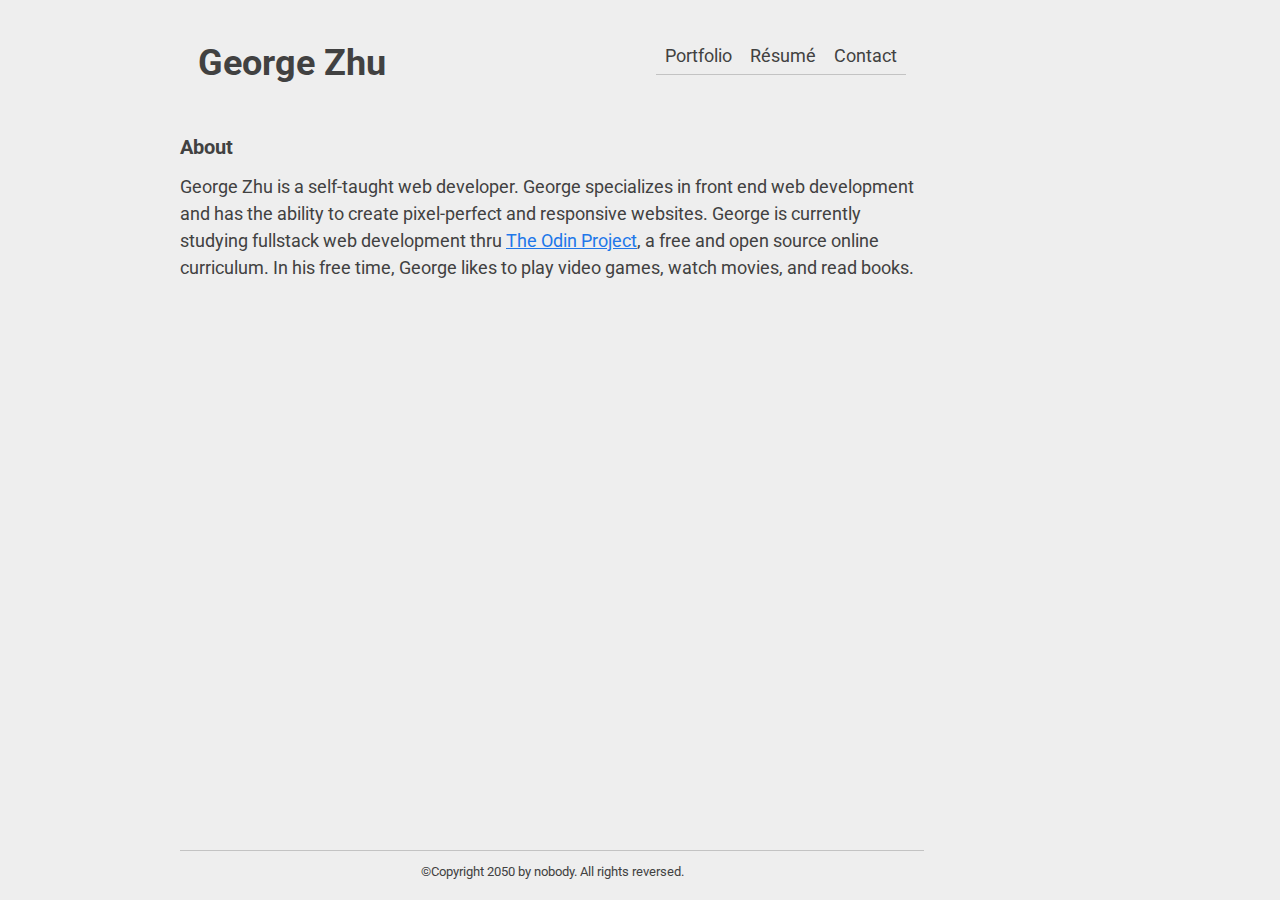
<file: index.html>
<!DOCTYPE html>
<html lang="en">
<head>
  <meta charset="UTF-8">
  <meta http-equiv="X-UA-Compatible" content="IE=edge">
  <meta name="viewport" content="width=device-width, initial-scale=1.0">
  <title>George Zhu</title>
  <link rel="preconnect" href="https://fonts.googleapis.com">
  <link rel="preconnect" href="https://fonts.gstatic.com" crossorigin>
  <link href="https://fonts.googleapis.com/css2?family=Roboto:wght@300&display=swap" rel="stylesheet">
  <link rel="stylesheet" href="styles/styles.css">
</head>
<body>
  <div class="header-nav">
    <header>
      <h1>George Zhu</h1>
    </header>
    <nav>
      <ul class="links">
        <li><a href="portfolio.html">Portfolio</a></li>
        <li><a target="_blank" href="resume.pdf">Résumé</a></li>
        <li><a href="contact.html">Contact</a></li>
      </ul>
    </nav>
  </div>
  <main>
    <h2>About</h2>
    <p>George Zhu is a self-taught web developer. George specializes in front end web development and has the ability to create pixel-perfect and responsive websites. George is currently studying fullstack web development thru <a target="_blank" href="https://www.theodinproject.com/">The Odin Project</a>, a free and open source online curriculum. In his free time, George likes to play video games, watch movies, and read books.</p>
  </main>
  <footer>
    <p>©Copyright 2050 by nobody. All rights reversed.</p>
  </footer>
</body>
</html>
</file>
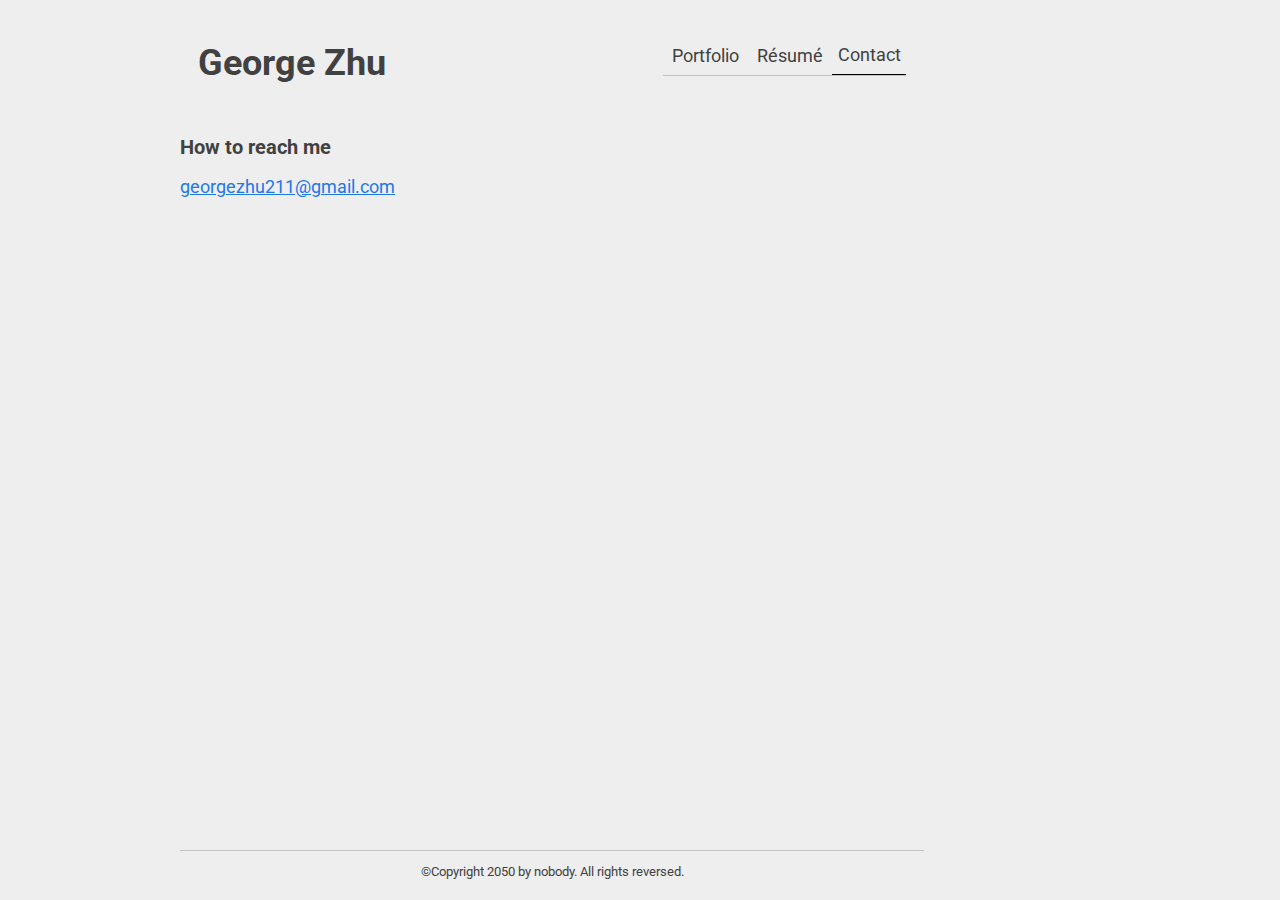
<file: contact.html>
<!DOCTYPE html>
<html lang="en">
<head>
  <meta charset="UTF-8">
  <meta http-equiv="X-UA-Compatible" content="IE=edge">
  <meta name="viewport" content="width=device-width, initial-scale=1.0">
  <title>George Zhu</title>
  <link rel="preconnect" href="https://fonts.googleapis.com">
  <link rel="preconnect" href="https://fonts.gstatic.com" crossorigin>
  <link href="https://fonts.googleapis.com/css2?family=Roboto:wght@300&display=swap" rel="stylesheet">
  <link rel="stylesheet" href="styles/styles.css">
</head>
<body>
  <div class="header-nav">
    <header>
      <h1><a href="index.html">George Zhu</a></h1>
    </header>
    <nav>
      <ul class="links">
        <li><a href="portfolio.html">Portfolio</a></li>
        <li><a target="_blank" href="resume.pdf">Résumé</a></li>
        <li class="current">Contact</li>
      </ul>
    </nav>
  </div>

  <main>
    <h2>How to reach me</h2>
    <p><a href="mailto:georgezhu211@gmail.com">georgezhu211@gmail.com</a></p>
  </main>
  <footer>
    <p>©Copyright 2050 by nobody. All rights reversed.</p>
  </footer>
</body>
</html>
</file>
<file: styles/styles.css>
/* CSS Reset */
* {
  padding: 0;
  margin: 0;
  box-sizing: border-box;
  /* border: 1px solid black; */
}

/* Base Styles */
body {
  font-family: 'Roboto', sans-serif;
  font-size: 18px;
  padding: 1em 2em;
  color: #414141;
  background-color: #eeeeee;
  display: flex;
  flex-direction: column;
  min-height: 100vh;
  line-height: 1.5;
  max-width: 800px;
}

h1 {
  text-align: center;
  padding-bottom: 0.7em;
}

nav ul {
  list-style-type: none;
  display: flex;
  justify-content: space-between;
  align-items: center;
  border-bottom: 1px solid #c3c3c3;
  margin-bottom: 2em;
}

.links li {
  padding: 0.3em;
}

.links a {
  padding: 0.2em;
  color: #414141;
}

h1 a,
.links a {
  text-decoration: none;
  color: #414141;
}

a {
  color: rgb(32, 119, 233);
}

.current {
  border-bottom: 1px solid black;
}

main {
  flex: 1;
  margin-bottom: 10em;
}

h2 {
  margin-bottom: 0.5em;
  font-size: 1.1em;
}

footer {
  font-size: 0.7em;
  text-align: center;
  border-top: 1px solid #c3c3c3;
  padding-top: 1em;
}

/* Tablet Styles */
@media only screen and (min-width: 600px) {
  .header-nav {
    display: flex;
    justify-content: space-between;
    padding: 1em;
  }
}

@media only screen and (min-width: 961px) {
  body {
    padding-left: 10em;
    max-width: 960px;
  }
}
</file>
